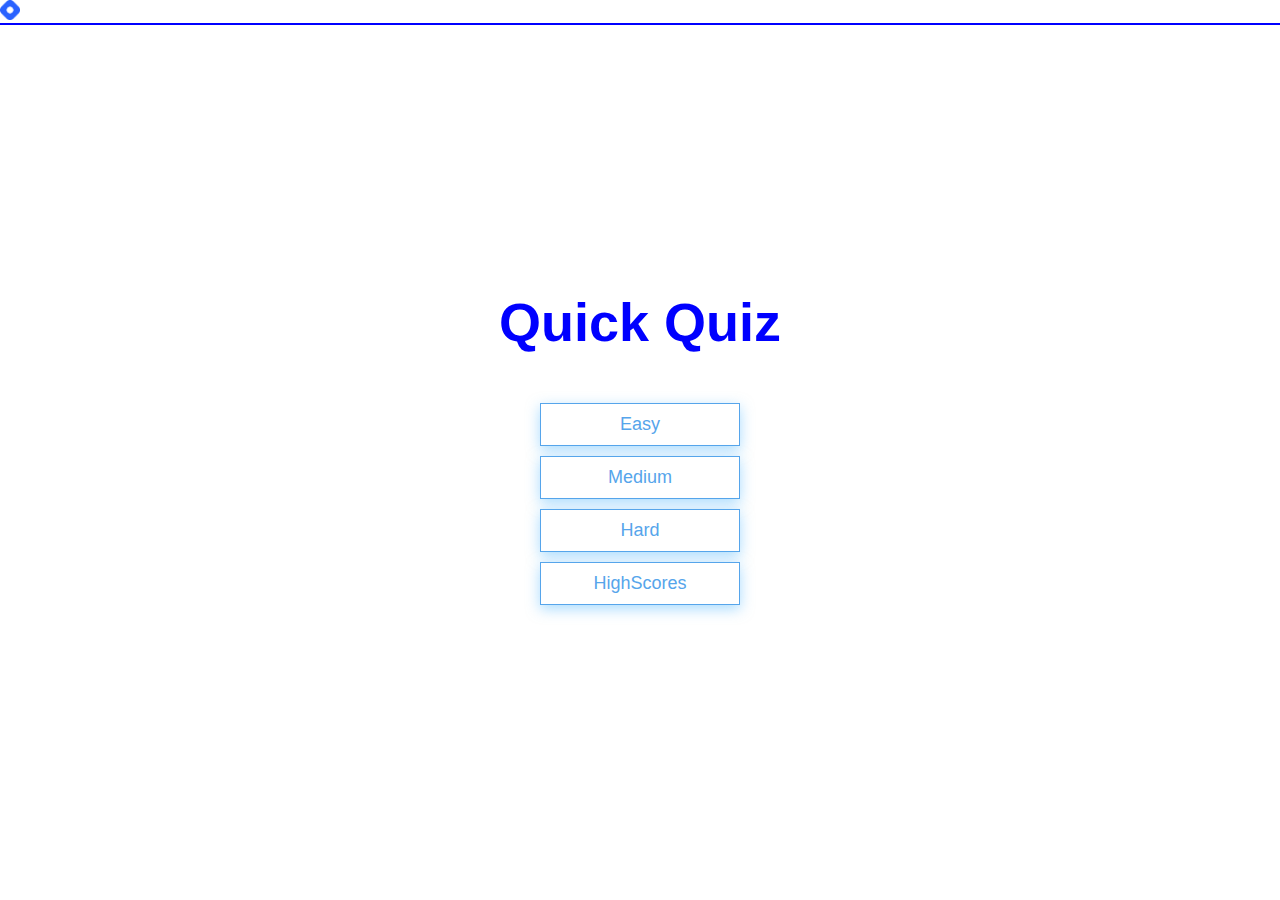
<file: index.html>
<!DOCTYPE html>
<html lang="en">
<head>
    <meta charset="UTF-8">
    <meta name="viewport" content="width=device-width, initial-scale=1.0">
    <title>Welcome!</title>
    <link rel="stylesheet" href="home.css">
    <link rel="stylesheet" href="https://cdnjs.cloudflare.com/ajax/libs/font-awesome/5.15.1/css/all.min.css" integrity="sha512-+4zCK9k+qNFUR5X+cKL9EIR+ZOhtIloNl9GIKS57V1MyNsYpYcUrUeQc9vNfzsWfV28IaLL3i96P9sdNyeRssA==" crossorigin="anonymous" /></head>
<body>
    
     <div class="top-box">
            <div class="img-box">
            <img src="brand-icon.png" alt="logo" class="logo">
            </div>
            <div class="dark-box"> <input type="checkbox" id="toggle" name="toggle"/><label
            for="toggle">
            <i class="fas fa-lightbulb"></i></label>   
            </div>
        </div>  
        <div class="container">
         <div class="quote">
                <h1>Quick Quiz</h1>
              <a href="/easy.html" class="btn">Easy</a> 
              <a href="/normal.html" class="btn">Medium</a>
              <a href="/hard.html" class="btn">Hard</a> 
              <a href="/highscore.html" class="btn">HighScores</a>                     
             </div>        
    </div>
    <script src="/script/script.js"></script>
</body>
</html>
</file>
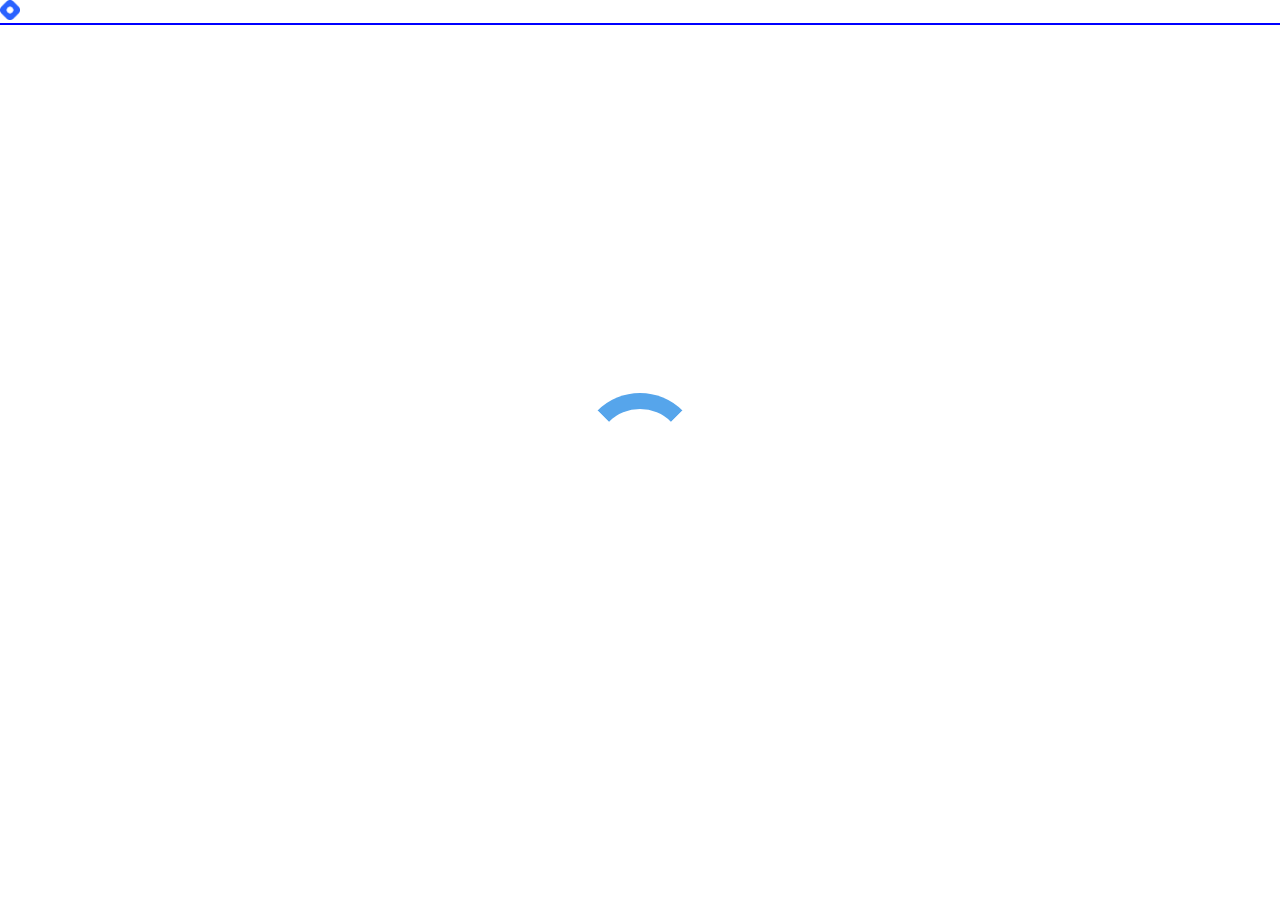
<file: easy.html>
<!DOCTYPE html>
<html lang="en">
<head>
    <meta charset="UTF-8">
    <meta name="viewport" content="width=device-width, initial-scale=1.0">
    <title>Quiz</title>
    <link rel="stylesheet" href="home.css">
    <link rel="stylesheet" href="https://cdnjs.cloudflare.com/ajax/libs/font-awesome/5.15.1/css/all.min.css" integrity="sha512-+4zCK9k+qNFUR5X+cKL9EIR+ZOhtIloNl9GIKS57V1MyNsYpYcUrUeQc9vNfzsWfV28IaLL3i96P9sdNyeRssA==" crossorigin="anonymous" />

</head>
<body>
    <div class="top-box">
        <div class="img-box">
      <a href="/"><img src="brand-icon.png" alt="logo" class="logo"> </a>  
        </div>
        <div class="dark-box"> <input type="checkbox" id="toggle" name="toggle"/><label
            for="toggle">
            <i class="fas fa-lightbulb"></i></label>   
            </div>
    </div>  
    <div class="container">
        <div id="loader"></div>
        <div id="game" class="justify-center flex-column hidden">
            <div id="short">
            <div id="hud">
                <div id="hud-item">
                    <p id="progressText" class="hud-prefix">
                        Question
                    </p>
                   <h2 class="hud-main-text" id="questionCounter"></h2> 
                </div>
                <div id="hud-item">
                    <p class="hud-prefix">
                        Score
                    </p>
                    <h2 class="hud-main-text" id="score">
                        0
                    </h2>
                </div>
            </div>
            
            <h3 id="question">What is the answer to this question</h3>
            <div class="choice-container">
                <p class="choice-prefix">A</p>
                <p class="choice-text" data-number="1">Choice 1</p>
            </div>
            <div class="choice-container">
                <p class="choice-prefix">B</p>
                <p class="choice-text" data-number="2">Choice 2</p>
            </div>
            <div class="choice-container">
                <p class="choice-prefix">C</p>
                <p class="choice-text" data-number="3">Choice 3</p>
            </div>
            <div class="choice-container">
                <p class="choice-prefix">D</p>
                <p class="choice-text" data-number="4">Choice 4</p>
            </div>
            </div>
        </div>

    </div>
    <script src="/script/script.js"></script>
    <script src="/script/easy.js"></script>
</body>
</html>
</file>
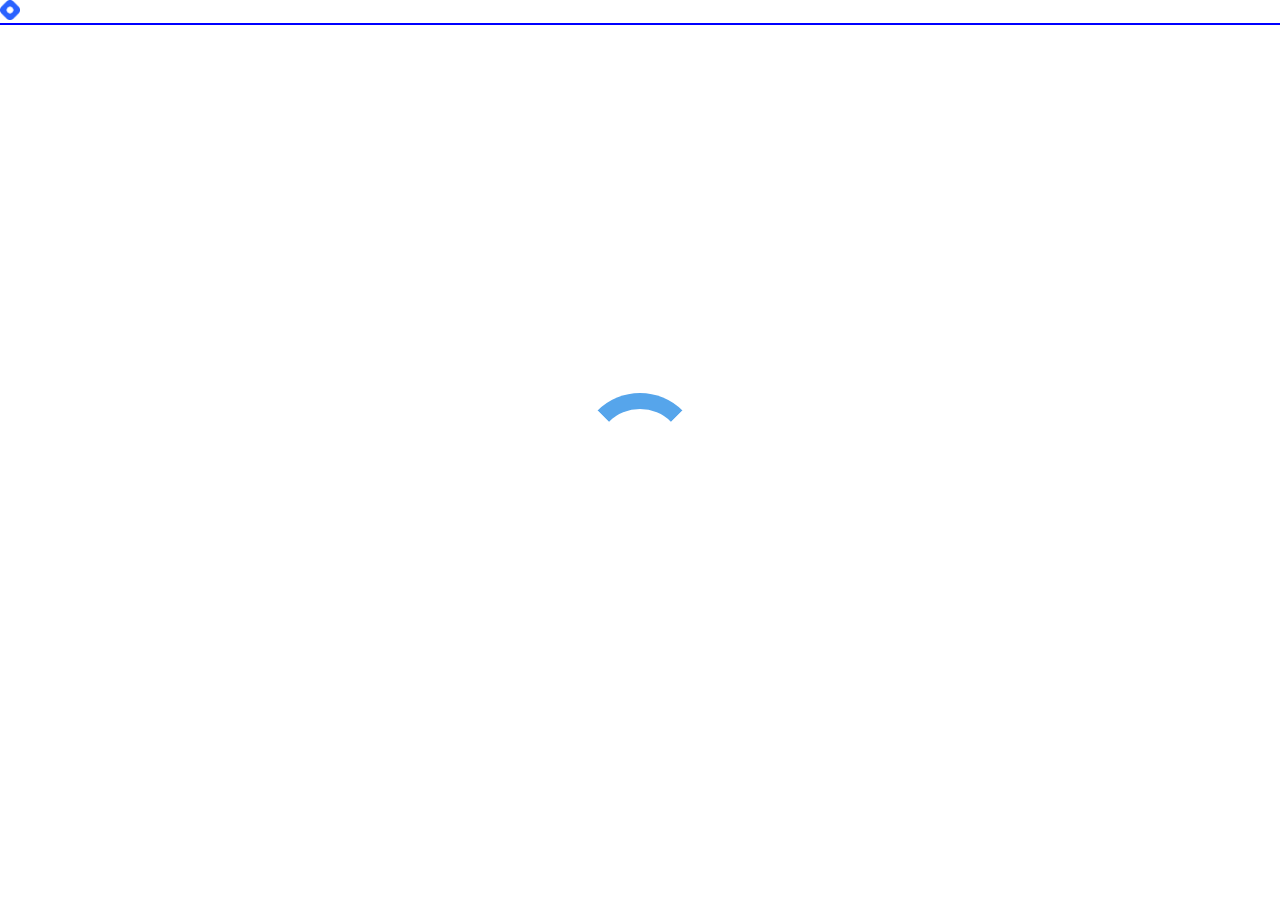
<file: hard.html>
<!DOCTYPE html>
<html lang="en">
<head>
    <meta charset="UTF-8">
    <meta name="viewport" content="width=device-width, initial-scale=1.0">
    <title>Quiz</title>
    <link rel="stylesheet" href="home.css">
    <link rel="stylesheet" href="https://cdnjs.cloudflare.com/ajax/libs/font-awesome/5.15.1/css/all.min.css" integrity="sha512-+4zCK9k+qNFUR5X+cKL9EIR+ZOhtIloNl9GIKS57V1MyNsYpYcUrUeQc9vNfzsWfV28IaLL3i96P9sdNyeRssA==" crossorigin="anonymous" />

</head>
<body>
    <div class="top-box">
        <div class="img-box">
      <a href="/"><img src="brand-icon.png" alt="logo" class="logo"> </a>  
        </div>
        <div class="dark-box"> <input type="checkbox" id="toggle" name="toggle"/><label
            for="toggle">
            <i class="fas fa-lightbulb"></i></label>   
            </div>
    </div>  
    <div class="container">
        <div id="loader"></div>
        <div id="game" class="justify-center flex-column hidden">
            <div id="short">
            <div id="hud">
                <div id="hud-item">
                    <p id="progressText" class="hud-prefix">
                        Question
                    </p>
                   <h2 class="hud-main-text" id="questionCounter"></h2> 
                </div>
                <div id="hud-item">
                    <p class="hud-prefix">
                        Score
                    </p>
                    <h2 class="hud-main-text" id="score">
                        0
                    </h2>
                </div>
            </div>
            
            <h3 id="question">What is the answer to this question</h3>
            <div class="choice-container">
                <p class="choice-prefix">A</p>
                <p class="choice-text" data-number="1">Choice 1</p>
            </div>
            <div class="choice-container">
                <p class="choice-prefix">B</p>
                <p class="choice-text" data-number="2">Choice 2</p>
            </div>
            <div class="choice-container">
                <p class="choice-prefix">C</p>
                <p class="choice-text" data-number="3">Choice 3</p>
            </div>
            <div class="choice-container">
                <p class="choice-prefix">D</p>
                <p class="choice-text" data-number="4">Choice 4</p>
            </div>
            </div>
        </div>

    </div>
    <script src="/script/script.js"></script>
    <script src="/script/hard.js"></script>
</body>
</html>
</file>
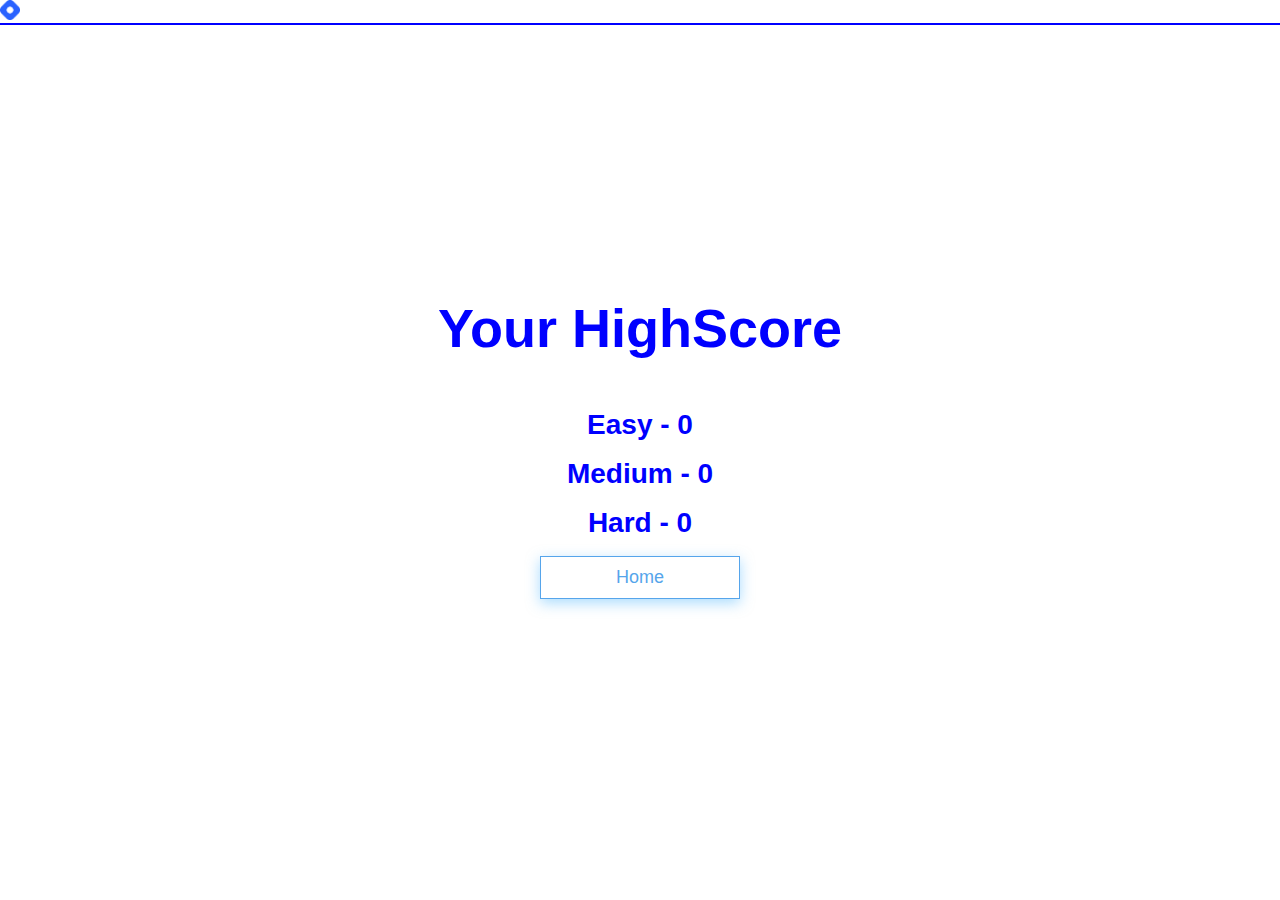
<file: highscore.html>
<!DOCTYPE html>
<html lang="en">
<head>
    <meta charset="UTF-8">
    <meta name="viewport" content="width=device-width, initial-scale=1.0">
    <title>HighScore</title>
    <link rel="stylesheet" href="home.css">
    <link rel="stylesheet" href="https://cdnjs.cloudflare.com/ajax/libs/font-awesome/5.15.1/css/all.min.css" integrity="sha512-+4zCK9k+qNFUR5X+cKL9EIR+ZOhtIloNl9GIKS57V1MyNsYpYcUrUeQc9vNfzsWfV28IaLL3i96P9sdNyeRssA==" crossorigin="anonymous" /></head>
<body>
    
     <div class="top-box">
            <div class="img-box">
                <a href="/"><img src="brand-icon.png" alt="logo" class="logo"> </a>  
            </div>
            <div class="dark-box"> <input type="checkbox" id="toggle" name="toggle"/><label
            for="toggle">
            <i class="fas fa-lightbulb"></i></label>   
            </div>
        </div>  
        <div class="container">
         <div class="quote">
                <h1>Your HighScore</h1>
                <h3 id="easy"></h3>
                <h3 id="normal"></h3>
                <h3 id="hard"></h3>
              <a href="/" class="btn">Home</a>            
             </div>        
    </div>
    <script src="/script/highscore.js"></script>
</body>
</html>
</file>
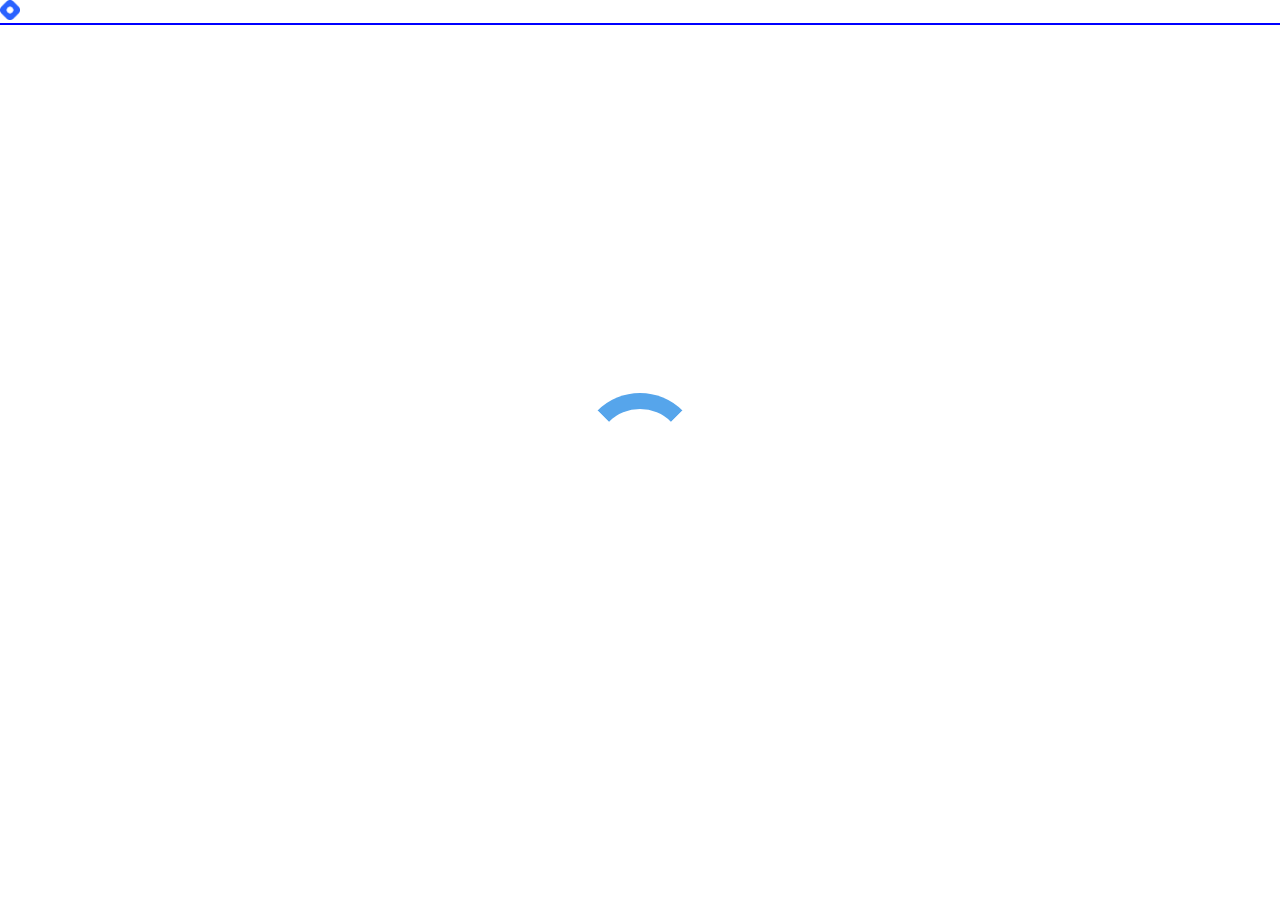
<file: normal.html>
<!DOCTYPE html>
<html lang="en">
<head>
    <meta charset="UTF-8">
    <meta name="viewport" content="width=device-width, initial-scale=1.0">
    <title>Quiz</title>
    <link rel="stylesheet" href="home.css">
    <link rel="stylesheet" href="https://cdnjs.cloudflare.com/ajax/libs/font-awesome/5.15.1/css/all.min.css" integrity="sha512-+4zCK9k+qNFUR5X+cKL9EIR+ZOhtIloNl9GIKS57V1MyNsYpYcUrUeQc9vNfzsWfV28IaLL3i96P9sdNyeRssA==" crossorigin="anonymous" />

</head>
<body>
    <div class="top-box">
        <div class="img-box">
      <a href="/"><img src="brand-icon.png" alt="logo" class="logo"> </a>  
        </div>
        <div class="dark-box"> <input type="checkbox" id="toggle" name="toggle"/><label
            for="toggle">
            <i class="fas fa-lightbulb"></i></label>   
            </div>
    </div>  
    <div class="container">
        <div id="loader"></div>
        <div id="game" class="justify-center flex-column hidden">
            <div id="short">
            <div id="hud">
                <div id="hud-item">
                    <p id="progressText" class="hud-prefix">
                        Question
                    </p>
                   <h2 class="hud-main-text" id="questionCounter"></h2> 
                </div>
                <div id="hud-item">
                    <p class="hud-prefix">
                        Score
                    </p>
                    <h2 class="hud-main-text" id="score">
                        0
                    </h2>
                </div>
            </div>
            
            <h3 id="question">What is the answer to this question</h3>
            <div class="choice-container">
                <p class="choice-prefix">A</p>
                <p class="choice-text" data-number="1">Choice 1</p>
            </div>
            <div class="choice-container">
                <p class="choice-prefix">B</p>
                <p class="choice-text" data-number="2">Choice 2</p>
            </div>
            <div class="choice-container">
                <p class="choice-prefix">C</p>
                <p class="choice-text" data-number="3">Choice 3</p>
            </div>
            <div class="choice-container">
                <p class="choice-prefix">D</p>
                <p class="choice-text" data-number="4">Choice 4</p>
            </div>
            </div>
        </div>

    </div>
    <script src="/script/script.js"></script>
    <script src="/script/normal.js"></script>
</body>
</html>
</file>
<file: home.css>
:root{
    background-color: white;
    font-size: 62.5%;
}

*{
    box-sizing: border-box;
    font-family: Arial, Helvetica, sans-serif;
    margin: 0;
    padding: 0;
    color: #333; 
}
.top-box{
    border-bottom: 2px blue solid;
    display: flex;
    justify-content: space-between;
    height: 20%;
}
.dark-box{
    cursor: pointer;
    color: blue;  
}
.logo{
    height: 2rem; 
    width: 2rem;  
    animation: spin 10s linear infinite alternate-reverse none;
}
@keyframes spin{
    0%{
        transform: rotate(0deg);
    }
    100%{
        transform: rotate(360deg);
    }
}

#toggle{
    visibility: hidden;
}

.container{
    width: 100vw;
    height: 95vh;
    display: flex;
    justify-content: center;
    align-items: center;
    max-width: 80rem;
    margin: 0 auto;
    padding: 2rem;
}

.quote{
    display: flex;
    flex-direction: column;
    justify-content: center;
    align-items: center;
    max-width: 80rem;
    margin: auto;
    padding: 2rem;
}

.btn{
    font-size: 1.8rem;
    padding: 1rem 0;
    width: 20rem;
    text-align: center;
    border: 0.1rem solid #56a5eb;
    margin-bottom: 1rem;
    text-decoration: none;
    color: #56a5eb;
    background-color: white;
    box-shadow: 0 0.4rem 1.4rem 0 rgba(86, 185, 253, 0.5);
}

h1{
    font-size: 5.4rem;
    color: blue;
    margin-bottom: 5rem;
}
h1 > span{
    font-size: 2.4rem;
    font-weight: 500;
}
h2{
    font-size: 4.2rem;
    margin-bottom: 4rem;
    font-weight: 700;
    color: blue;
}
h3{
    font-size: 2.8rem;
    font-weight: 700;
    color: blue;
    margin-bottom: 1.7rem;
}

.flex-column{
    display: flex;
    flex-direction: column;
}

.flex-center{
    justify-content: center;
    align-items: center;
}
.choice-container{
    display: flex;
    margin-bottom: 0.5rem;
    width: 100%;
    font-size: 1.8rem;
    border: 0.1rem solid rgba(86, 186, 225, 0.25);
    background-color: #ecf5ff;
}
.choice-container:hover{
    cursor: pointer;
    box-shadow: 0 0.4rem 1.4rem 0 rgba(86, 185, 253, 0.5);
    transform: translateY(-0.1rem);
    transition: transform 150ms;
}

.choice-prefix{
    padding: 1.5rem 2.5rem;
    background-color: #56a5eb;
    color: white;
}
.choice-text{
    padding: 1.5rem;
    width: 100%;
}
#hud{
    display: flex;
    justify-content: space-between;
}
.hud-prefix{
    text-align: center;
    font-size: 2.8rem;
    font-weight: 500;
   color: #56a5eb;
}
.fas{
    font-size: 2rem;
    color: blue;
    cursor: pointer;
}
body{
    transition: background 0.3s linear, color 0.3s linear;
    
}

body.dark{
    background: rgb(13, 5, 58);
    transition: background 0.3s linear, color 0.3s linear;
    
}

#loader{
    border: 1.6rem solid white;
    border-radius: 50%;
    border-top: 1.6rem solid #56a5eb;
    width: 12rem;
    height: 12rem;
    animation: spin 2s linear infinite;
}

@keyframes spin{
    0%{
        transform: rotate(0deg);
    }
    100%{
        transform: rotate(360deg);
    }
}

.hidden{
    display: none;
}

.correct{
    background-color: green;
}
.incorrect{
    background-color: red;
}
</file>
